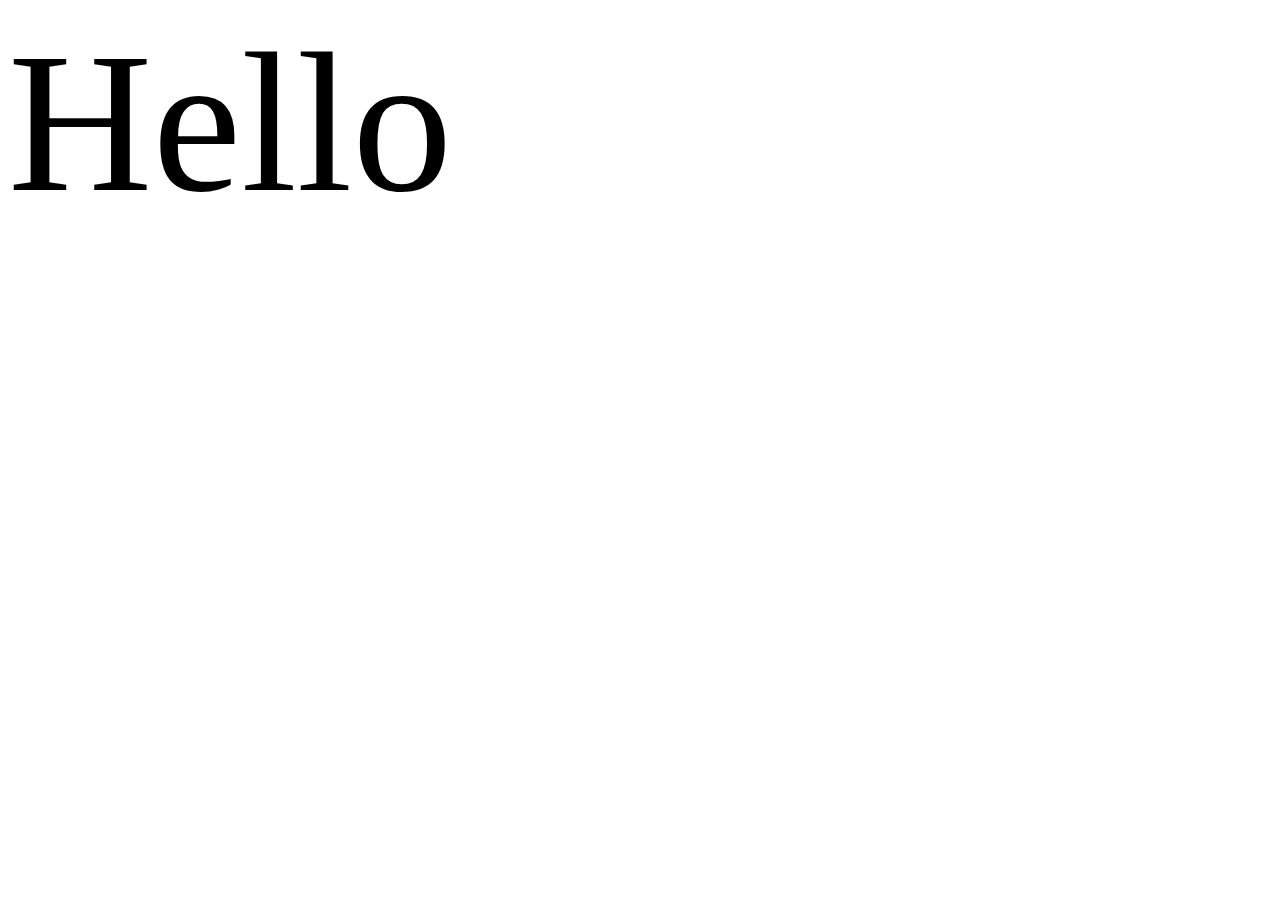
<file: 2.http/index.html>
<!DOCTYPE html>
<html>
<head lang="en">
    <meta charset="UTF-8">
    <title></title>
    <style type="text/css"></style>
    <link rel="stylesheet" href="css/index.css" />
    <link rel="stylesheet" href="css/index2.css" />
</head>
<body>
 Hello
</body>
</html>
</file>
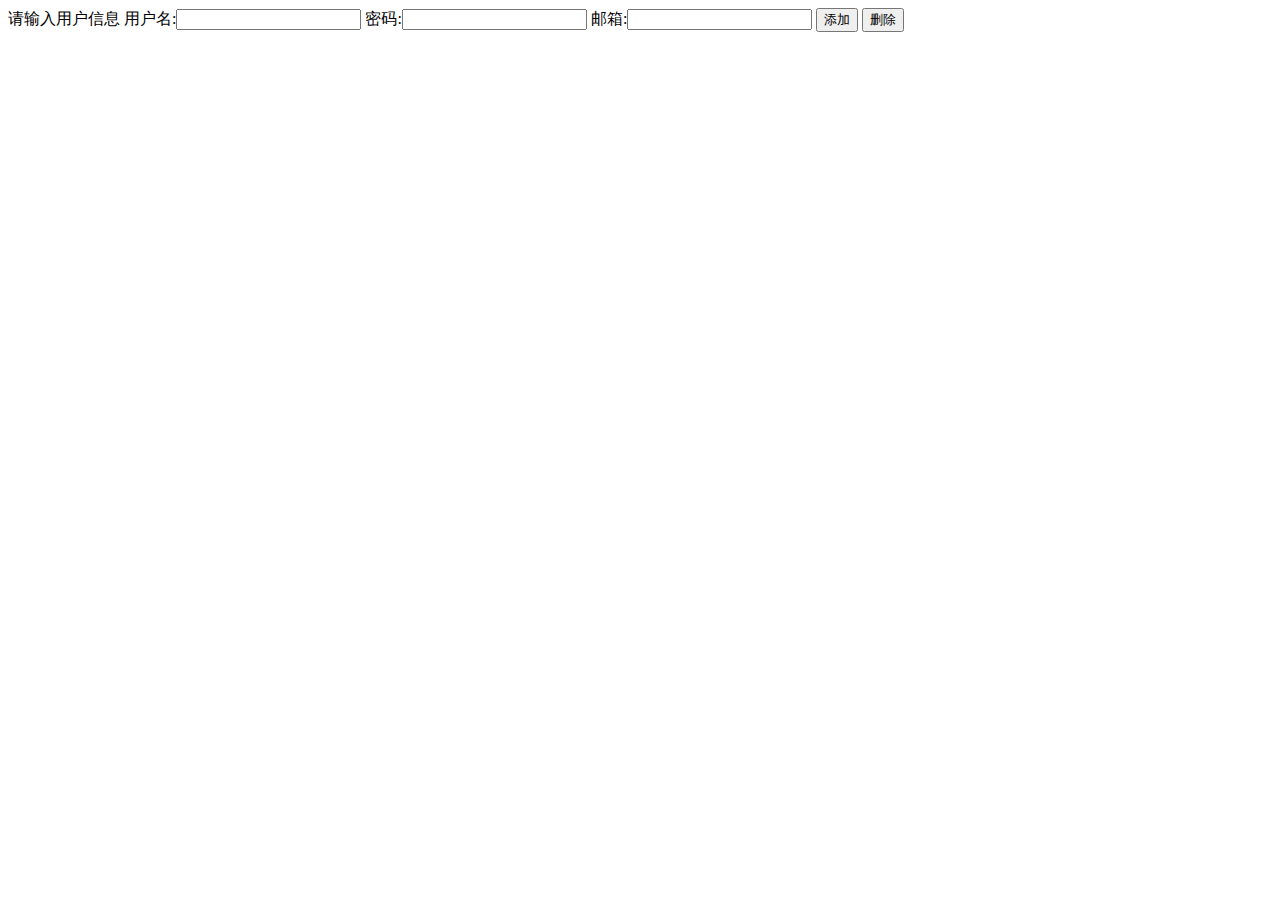
<file: 7.ajax/index.html>
<!DOCTYPE html>
<html>
<head lang="en">
    <meta charset="UTF-8">
    <title></title>
    <script src="jquery.js"></script>
</head>
<body>
请输入用户信息
用户名:<input type="text" id="username">
密码:<input type="password" id="password">
邮箱:<input type="email" id="email">
<button type="button" id="btnAdd">添加</button>
<button type="button" id="btnDelete">删除</button>
<ul id="studentList">

</ul>
</body>
<script>
    function loadData(data){
        $('#studentList').empty();
        $.each(data,function(index,user){
            var content = '<li>'+'<input type="checkbox" name="userIds" value="'+user.id+'">'+(user.id+'-'+user.username+'-'+user.email)+'</li>';
            $('#studentList').append(content);
        });
    }
 $(function(){
     $('#btnAdd').click(function(){
         $.ajax({
             type:'POST',//请求的方法
             url:'/add',//请求的路径
             data:{username:$('#username').val(),password:$('#password').val(),email:$('#email').val()},
             dataType:'json',
             success:function(data){
                 loadData(data);
             }
         });
     });

     $('#btnDelete').click(function(){
         var idArray = [];
         $('[name=userIds]:checked').each(function(){
             idArray.push($(this).val());
         });
         if(idArray.length>0){
             $.ajax({
                 type:'POST',
                 url:'/delete',
                 data:{userIds:idArray.join(',')},
                 dataType:'json',
                 success:function(data){
                     loadData(data);
                 }
             })
         }
     });
 });
</script>
</html>
</file>
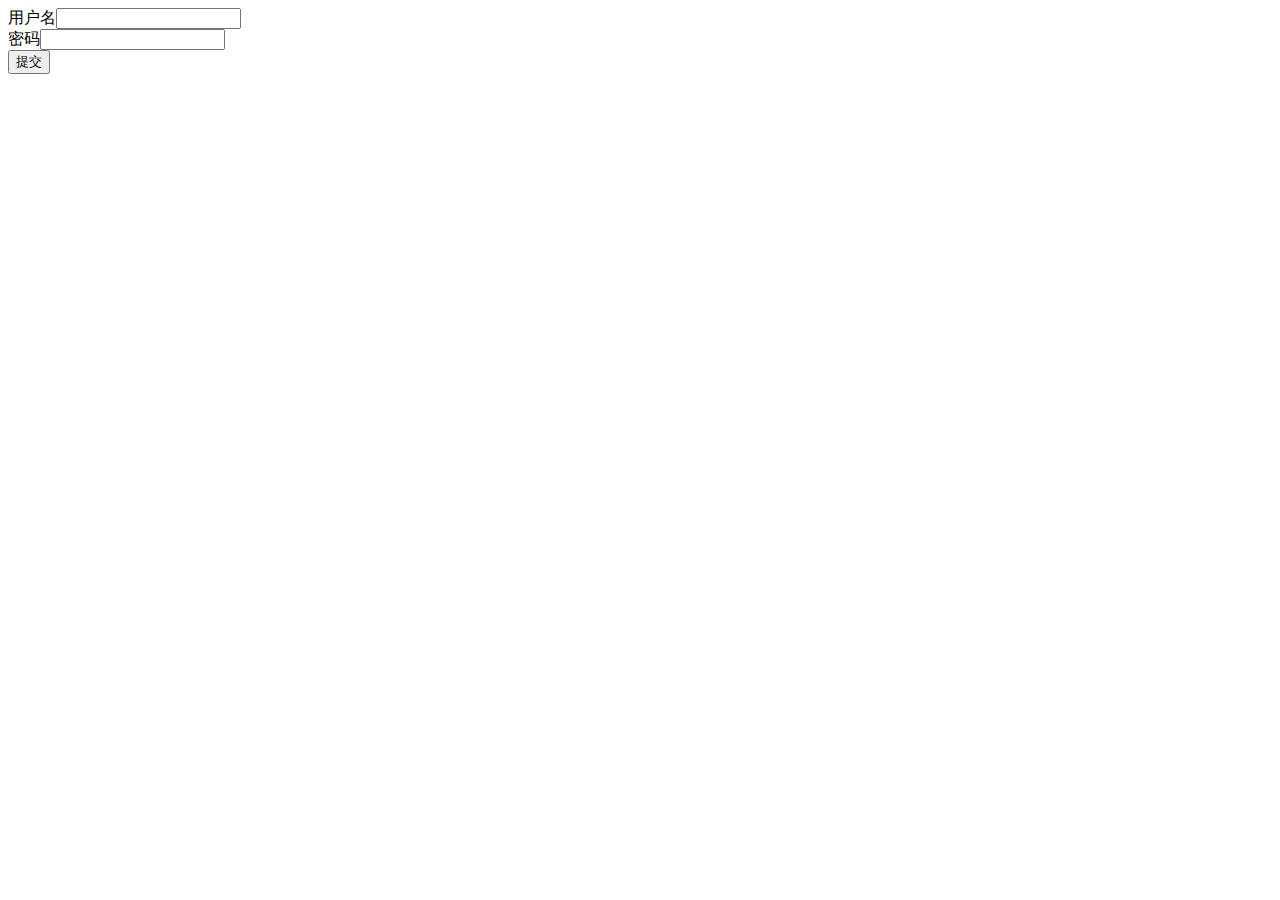
<file: 2.http/form.html>
<!DOCTYPE html>
<html>
<head lang="en">
    <meta charset="UTF-8">
    <title></title>
</head>
<body>
<form action="/reg" method="post">
    用户名<input type="text" name="username"/><br/>
    密码<input type="password" name="password"/><br/>
    <input type="submit" value="提交">
</form>
</body>
</html>
</file>
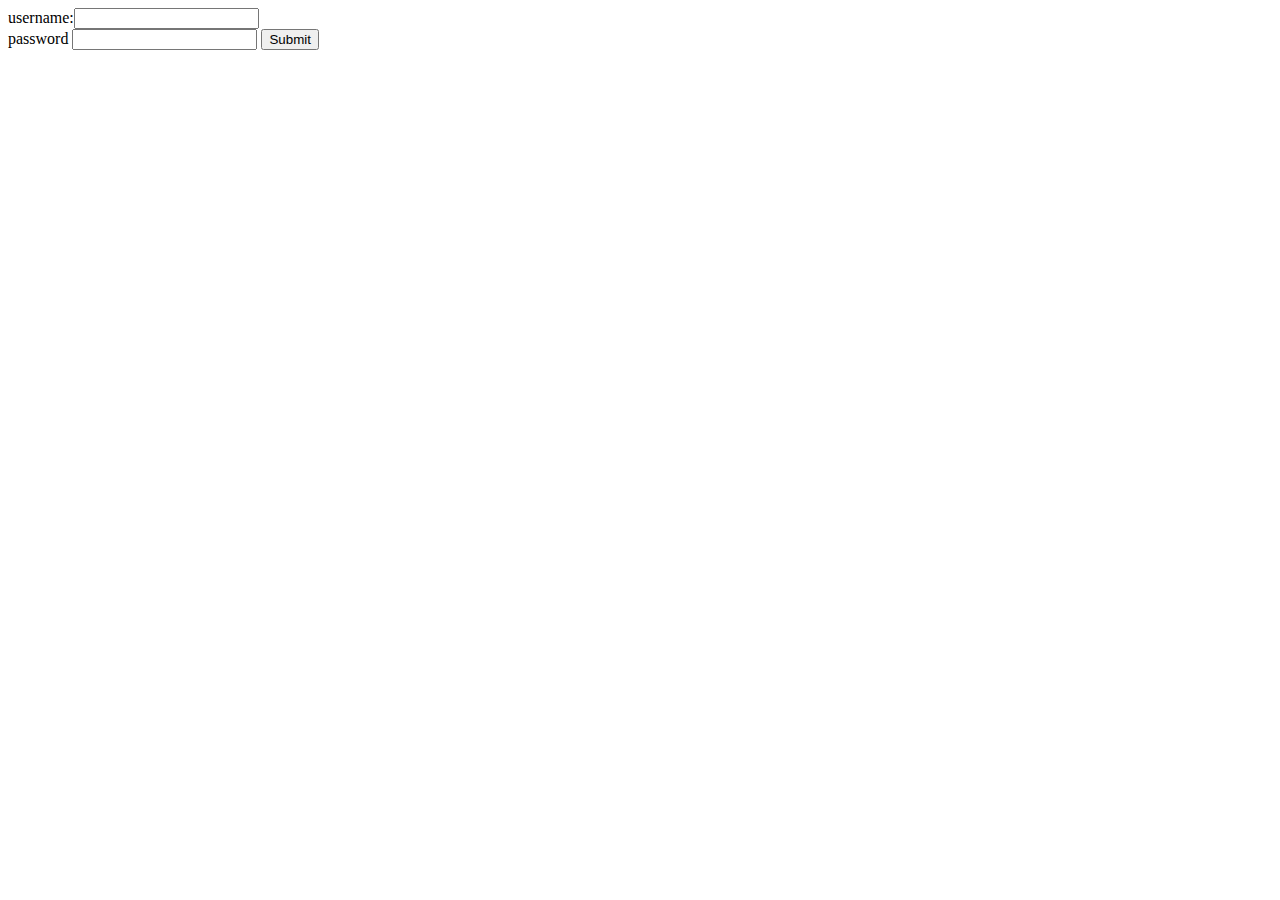
<file: 4.expresx/reg.html>
<!DOCTYPE html>
<html>
<head lang="en">
    <meta charset="UTF-8">
    <title></title>
</head>
<body>
<form action="/reg" method="post">
    username:<input type="text" name="username"/><br/>
    password <input type="password" name="password"/>
    <input type="submit">
</form>
</body>
</html>
</file>
<file: 2.http/css/index.css>
body{
    font-size: 100px;
}
</file>
<file: 2.http/css/index2.css>
body{
    font-size: 200px;
}
</file>
